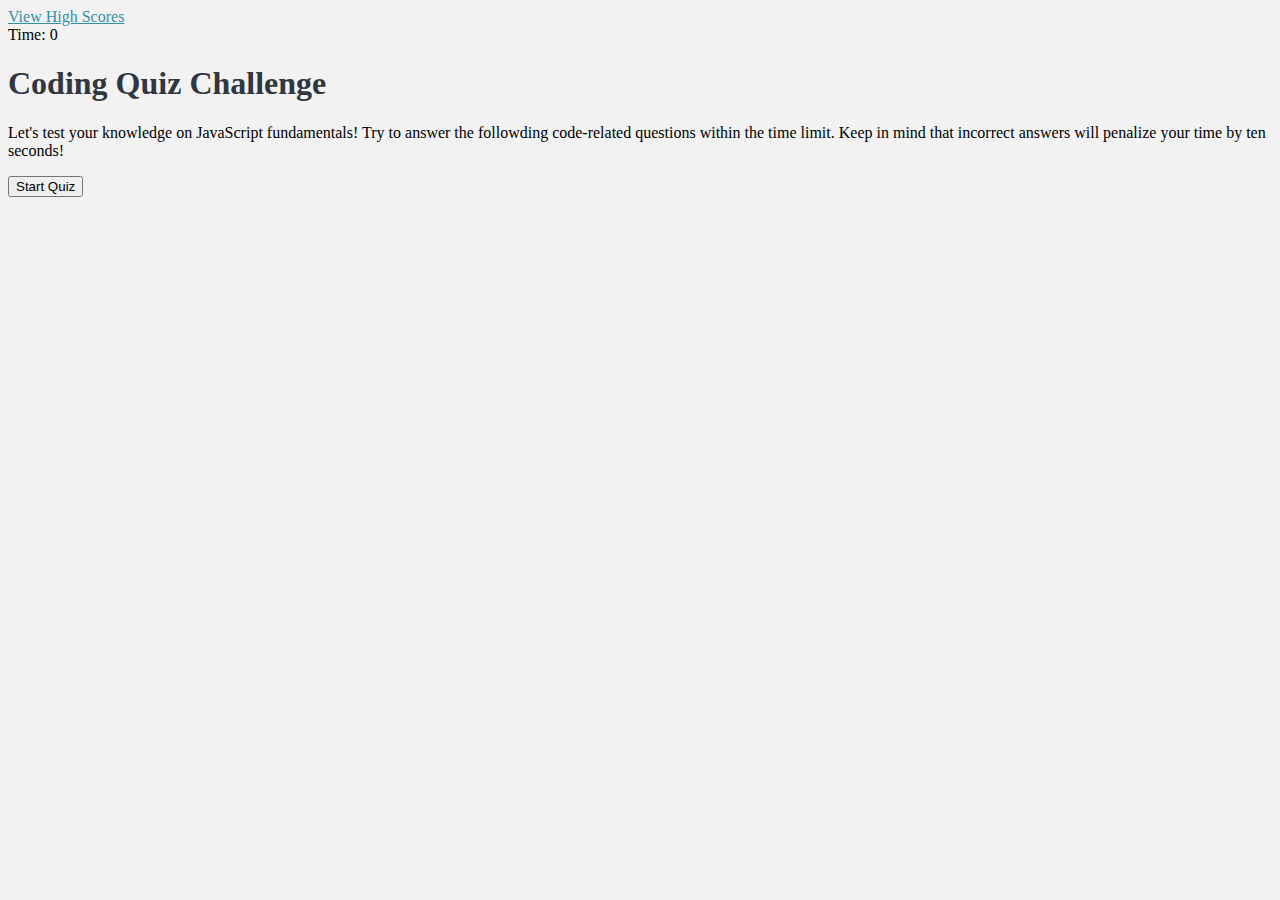
<file: index.html>
<!DOCTYPE html>
<html lang="en">
<head>
    <meta charset="UTF-8">
    <meta name="viewport" content="width=device-width, initial-scale=1.0">
    <title>Coding Quiz</title>

    <!-- linking css and bootstrap -->
    <link rel="stylesheet" href="./assets/css/style.css">

</head>
<body>
    <!-- main content -->
    <div class="container-fluid">

        <!-- top for highscore link and timer -->
        <div class="row">
            <div class="col text-left">
                <a href="#" id="viewHighScore">View High Scores</a>
            </div>
            <div id="timer" class="col text-right">
                <i class="far fa-clock"></i> Time: <span id="timeLeft">0</span>
            </div>
            <div id="timesUp" class="col text-right" style="display: none;">Time's Up!</div>
        </div>

        <div id="everything" class="row text-left">
            <div class="col-md-2"></div>
              <main class="col-md-8 mt-5">
                  <!--start screen  -->
                  <div id="start" class="m-2 justify-content-center">
                      <h1 class="font-weight-bold pl-5 pr-5">Coding Quiz Challenge</h1>
                      <p class="p-5">Let's test your knowledge on JavaScript fundamentals! Try to answer the followding code-related questions within the time limit. Keep in mind that incorrect answers will penalize your time by ten seconds!</p>
                      <button type="button" id="start-quiz-button" class="btn btn-info ml-5 align-center">Start Quiz</button>
                  </div>

                  <!--quiz div  -->
                  <div id="questionDiv" style="display: none;">
                    <p id="questionTitle" class="pl-5 ml-2 pt-5 justify-content-center font-weight-bold"></p>
                    <div class="pl-5 pt-2 pb-3 m-2 justify-content-center">
                        <p><button id="btn0" class="btn btn-dark"></button></p>
                        <p><button id="btn1" class="btn btn-dark"></button></p>
                        <p><button id="btn2" class="btn btn-dark"></button></p>
                        <p><button id="btn3" class="btn btn-dark"></button></p>
                        <hr id="lineBreak" style="display: none" class="mt-4">
                        <p id="answerCheck" style="display: none;"></p>
                    </div>
                  </div>

                  <!-- score div -->
                    <div class="pl-5 ml-2 pt-5 justify-content-center font-weight-bold" id="summary" style="display: none;">
                        <div class="col-2"></div>
                        <div class="col-8 text-left">
                            <h2 class="font-weight-bold pt-2 pb-3 m-2">Your final score is <span id="finalScore"></span> !</h2>
                            <form>
                                <p class="pt-2 pb-3 m-2">Enter your initials: <input id="initialInput" class="form-control pt-2 pb-3 mt-2" type="text">
                                <button type="submit" id="submitInitialBtn" class="btn btn-info mt-3">Submit</button>
                                </p>
                            </form>
                        </div>
                    <div class="col-2"></div>
                </div>

                <!-- highscores section -->
                <div id="highScoreSection" class="pl-5 ml-4 pt-5 justify-content-center font-weight-bold" style="display: none;">
                    <h2 class="font-weight-bold pt-2 pb-3 mb-2">High Scores</h2>                   
                    
                    <div id="listOfHighScores" class="list-group list-group-flush pt-2 pb-3 mb-2"></div>

                    <!-- append each highscore as new paragraph here -->
                    <p>
                        <button type="submit" class="btn btn-info mt-3 mr-3" id="goBackBtn">Go Back</button>
                        <button type="submit" class="btn btn-info mt-3" id="clearHighScoreBtn">Clear High Scores</button>
                    </p>
                    
                </div>
              </main>
            <div class="col-md-2"></div>
        </div>
    </div>

    <!-- linking js -->
    <script src="./assets/javaScript/script.js"></script>
</body>
</html>
</file>
<file: assets/css/style.css>
body {
    background-color: #f2f2f2; 
}

h1, 
h2 {
    color: #313740;
}

a {
    color: #3290A6;
}

a:hover {
    color: #99B8BF;
}

.btn:focus, .btn:active, .btn:visited {
    outline: none !important;
    box-shadow: none !important;
    background-color: #343a40;
}

#finalScore {
    font-weight: bold;
}

#questionTitle {
    font-size: 20px;
}

#answerCheck {
    font-style: italic;
    color: #4D5159;
}
</file>
